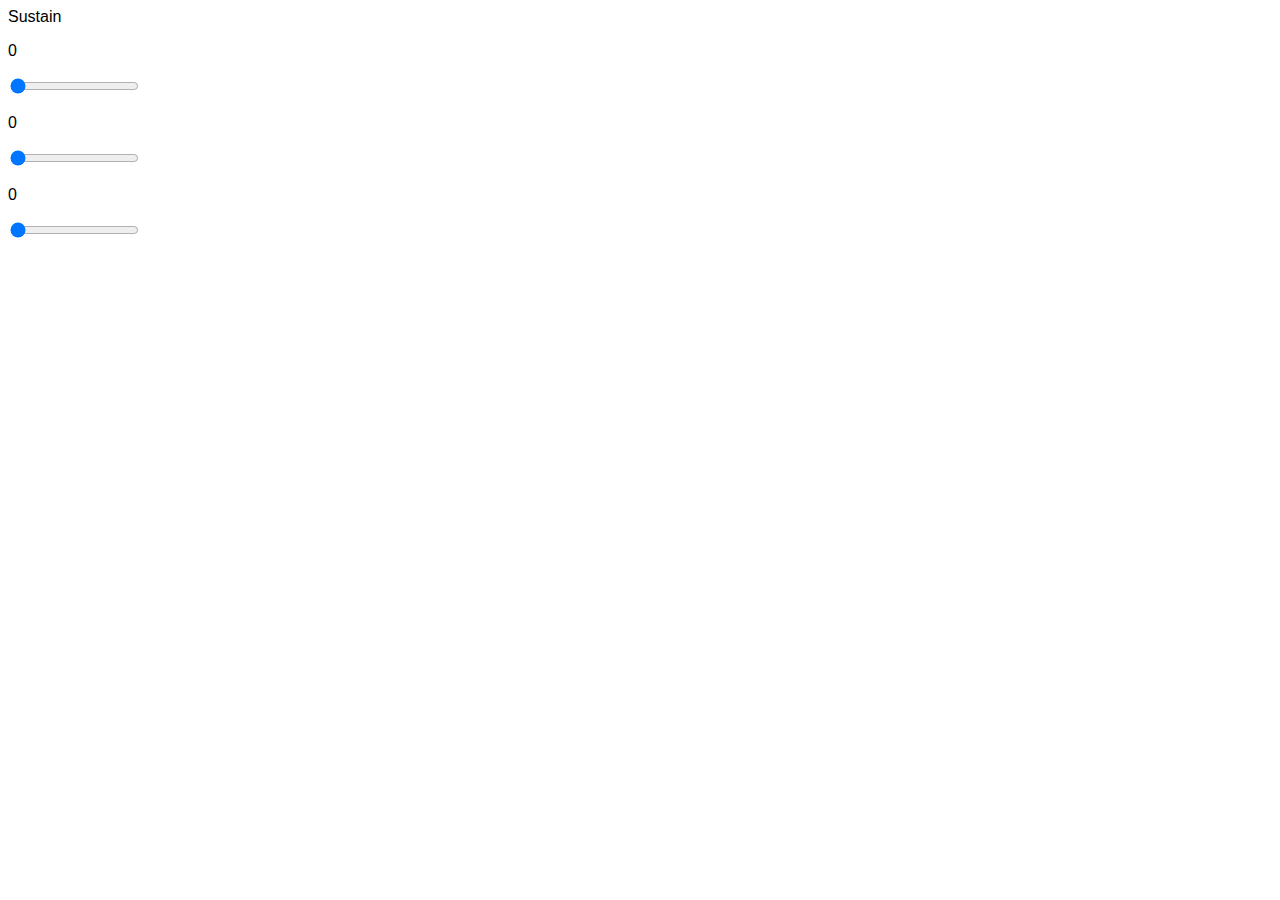
<file: effect1.html>
<!DOCTYPE html>
<html>
	<head>

		<meta name="viewport" content="width=device-width, user-scalable=no">

		<script src="https://kit.fontawesome.com/bff64e1c42.js" crossorigin="anonymous"></script>
		<script src="https://g200kg.github.io/input-knobs/input-knobs.js"></script>

		<link rel="stylesheet" type="text/css" href="css/common.css">

		<title>PicoW Pickup</title>
	</head>
	<body>
		<div class="popup" onclick="popFun()">Sustain
			<span class="popuptext" id="myPopup">
				Adjusts the strength, length of delay, and length of decay
			</span>
		</div>		
		<div class="main">

			<p id="v1">_</p>
			<input id='k1' type="range" class="input-knob" min="0" max="10" step="1" data-diameter="32" >

			<p id="v2">_</p>
			<input id='k2' type="range" class="input-knob" min="0" max="10" step="1">

			<p id="v3">_</p>
			<input id='k3' type="range" class="input-knob" min="0" max="10" step="1">

		</div>
		<script>

			const knobs = new Map([
				[document.getElementById("k1"),document.getElementById("v1")],
				[document.getElementById("k2"),document.getElementById("v2")],
				[document.getElementById("k3"),document.getElementById("v3")],
			])



			// intitialize knob display values to what is stored on the eeprom 
			for (let [knob,val] of knobs){
				knob.value = 0
				val.innerText = knob.value	
			}

			for (let [knob,val] of knobs){
				knob.oninput = function (){
					val.innerText = this.value;
				}
			}

			function popFun() {
				  var popup = document.getElementById("myPopup");
				  popup.classList.toggle("show");
			}

		</script>
	</body>
</html>
</file>
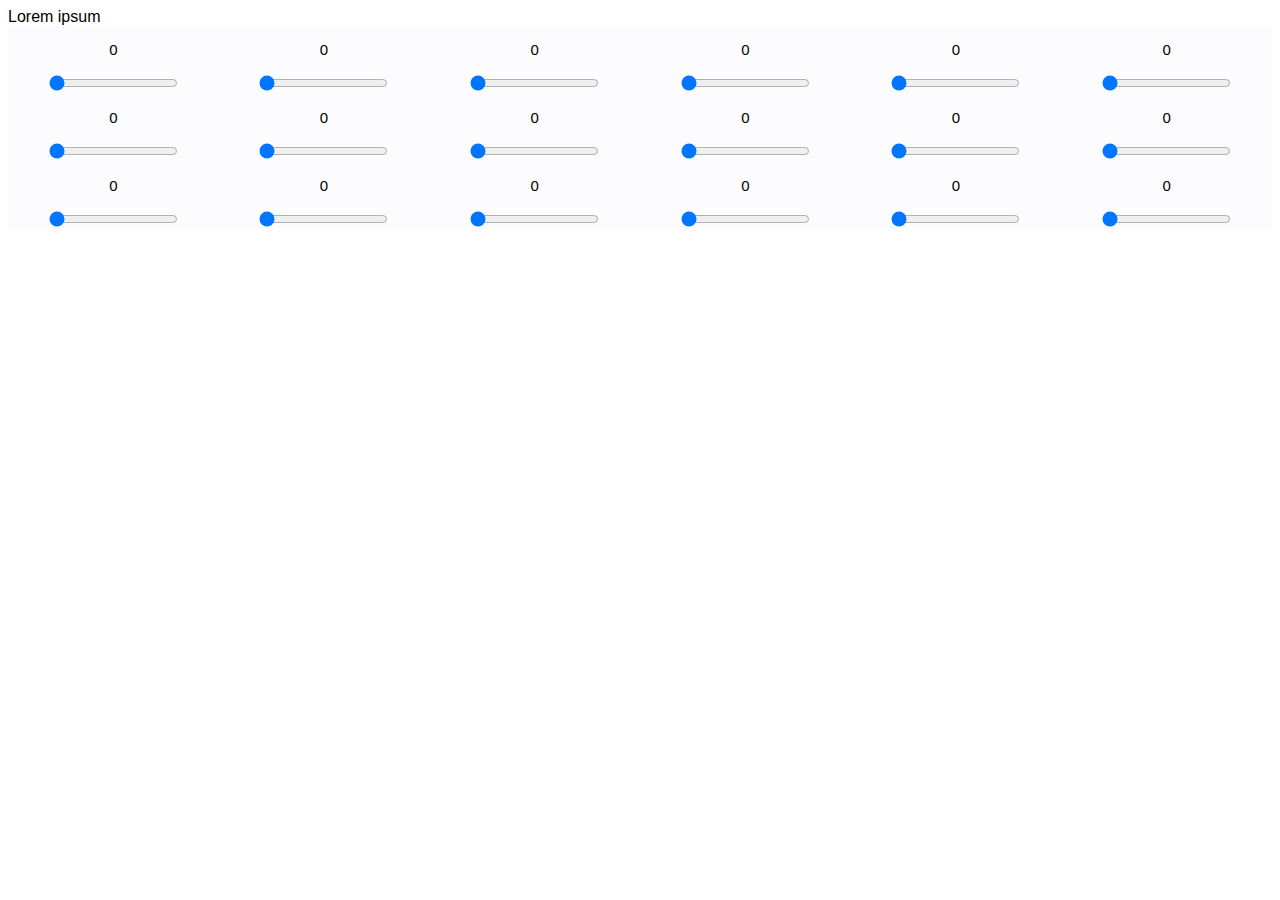
<file: effect2.html>
<!DOCTYPE html>
<html>
	<head>
		<meta name="viewport" content="width=device-width, user-scalable=no">
		<script src="https://kit.fontawesome.com/bff64e1c42.js" crossorigin="anonymous"></script>
		<script src="https://g200kg.github.io/input-knobs/input-knobs.js"></script>

		<link rel="stylesheet" type="text/css" href="css/common.css">
		
		<title>PicoW Pickup</title>
	</head>
	<style>
		.grid-suscontainer {
		  display: grid;
		  grid-template-columns: auto auto auto auto auto auto;
		  background-color: var(--grid-background-color);
		  /* padding: 1px; */
		}
		.grid-susitem {
		  background-color: rgba(255, 255, 255, 0.8);
		  /* border: 1px solid rgba(0, 0, 0, 0.8); */
		  /* padding: 1px; */
		  font-size: 15px;
		  text-align: center;
		}
		</style>
	<body>
		<div class="popup" onclick="popFun()">Lorem ipsum
			<span class="popuptext" id="myPopup">
				Lorem ipsum dolor sit amet, consectetur adipiscing elit, sed do eiusmod tempor incididunt ut labore et dolore magna aliqua. Ut enim ad minim veniam, quis nostrud exercitation ullamco laboris nisi ut aliquip ex ea commodo consequat. Duis aute irure dolor in reprehenderit in voluptate velit esse cillum dolore eu fugiat nulla pariatur. Excepteur sint occaecat cupidatat non proident, sunt in culpa qui officia deserunt mollit anim id est laborum.
				
			</span>
		</div>

		<div class="grid-suscontainer">
			<div id="ga1" class="grid-susitem">
				<p id="va1">_</p>
				<input id='ka1' type="range" class="input-knob" >
			</div>
			<div id="ga2" class="grid-susitem">
				<p id="va2">_</p>
				<input id='ka2' type="range" class="input-knob" >
			</div>
			<div id="ga3" class="grid-susitem">
				<p id="va3">_</p>
				<input id='ka3' type="range" class="input-knob" >
			</div>  
			<div id="ga4" class="grid-susitem">
				<p id="va4">_</p>
				<input id='ka4' type="range" class="input-knob" >
			</div>
			<div id="ga5" class="grid-susitem">
				<p id="va5">_</p>
				<input id='ka5' type="range" class="input-knob" >
			</div>
			<div id="ga6" class="grid-susitem">
				<p id="va6">_</p>
				<input id='ka6' type="range" class="input-knob" >
			</div>  
			<div id="gb1" class="grid-susitem">
				<p id="vb1">_</p>
				<input id='kb1' type="range" class="input-knob" >
			</div>
			<div id="gb2" class="grid-susitem">
				<p id="vb2">_</p>
				<input id='kb2' type="range" class="input-knob" >
			</div>
			<div id="gb3" class="grid-susitem">
				<p id="vb3">_</p>
				<input id='kb3' type="range" class="input-knob" >
			</div>  
			<div id="gb4" class="grid-susitem">
				<p id="vb4">_</p>
				<input id='kb4' type="range" class="input-knob" >
			</div>
			<div id="gb5" class="grid-susitem">
				<p id="vb5">_</p>
				<input id='kb5' type="range" class="input-knob" >
			</div>
			<div id="gb6" class="grid-susitem">
				<p id="vb6">_</p>
				<input id='kb6' type="range" class="input-knob" >
			</div>  
			<div id="gc1" class="grid-susitem">
				<p id="vc1">_</p>
				<input id='kc1' type="range" class="input-knob" >
			</div>
			<div id="gc2" class="grid-susitem">
				<p id="vc2">_</p>
				<input id='kc2' type="range" class="input-knob" >
			</div>
			<div id="gc3" class="grid-susitem">
				<p id="vc3">_</p>
				<input id='kc3' type="range" class="input-knob" >
			</div> 
			<div id="gc4" class="grid-susitem">
				<p id="vc4">_</p>
				<input id='kc4' type="range" class="input-knob" >
			</div>
			<div id="gc5" class="grid-susitem">
				<p id="vc5">_</p>
				<input id='kc5' type="range" class="input-knob" >
			</div>
			<div id="gc6" class="grid-susitem">
				<p id="vc6">_</p>
				<input id='kc6' type="range" class="input-knob" >
			</div>  
		  </div>
		  
		<script>
		window.inputKnobsOptions={fgcolor:"#00ff00",bgcolor:"#000080",knobDiameter:"32", min:"0", max:"50", step:"1"}
			function popFun() {
				  var popup = document.getElementById("myPopup");
				  popup.classList.toggle("show");
			}

			const sknobs = new Map([
				[document.getElementById("ka1"),document.getElementById("va1")],
				[document.getElementById("ka2"),document.getElementById("va2")],
				[document.getElementById("ka3"),document.getElementById("va3")],
				[document.getElementById("ka4"),document.getElementById("va4")],
				[document.getElementById("ka5"),document.getElementById("va5")],
				[document.getElementById("ka6"),document.getElementById("va6")],
				[document.getElementById("kb1"),document.getElementById("vb1")],
				[document.getElementById("kb2"),document.getElementById("vb2")],
				[document.getElementById("kb3"),document.getElementById("vb3")],
				[document.getElementById("kb4"),document.getElementById("vb4")],
				[document.getElementById("kb5"),document.getElementById("vb5")],
				[document.getElementById("kb6"),document.getElementById("vb6")],
				[document.getElementById("kc1"),document.getElementById("vc1")],
				[document.getElementById("kc2"),document.getElementById("vc2")],
				[document.getElementById("kc3"),document.getElementById("vc3")],
				[document.getElementById("kc4"),document.getElementById("vc4")],
				[document.getElementById("kc5"),document.getElementById("vc5")],
				[document.getElementById("kc6"),document.getElementById("vc6")],
			])
	
			// intitialize knob display values to what is stored on the eeprom 
			for (let [knob,val] of sknobs){
				knob.value = 0
				val.innerText = knob.value	
			}
			// set value 
			for (let [knob,val] of sknobs){
				knob.oninput = function (){
					val.innerText = this.value;
				}
			}

		</script>
	</body>
</html>
</html>
</file>
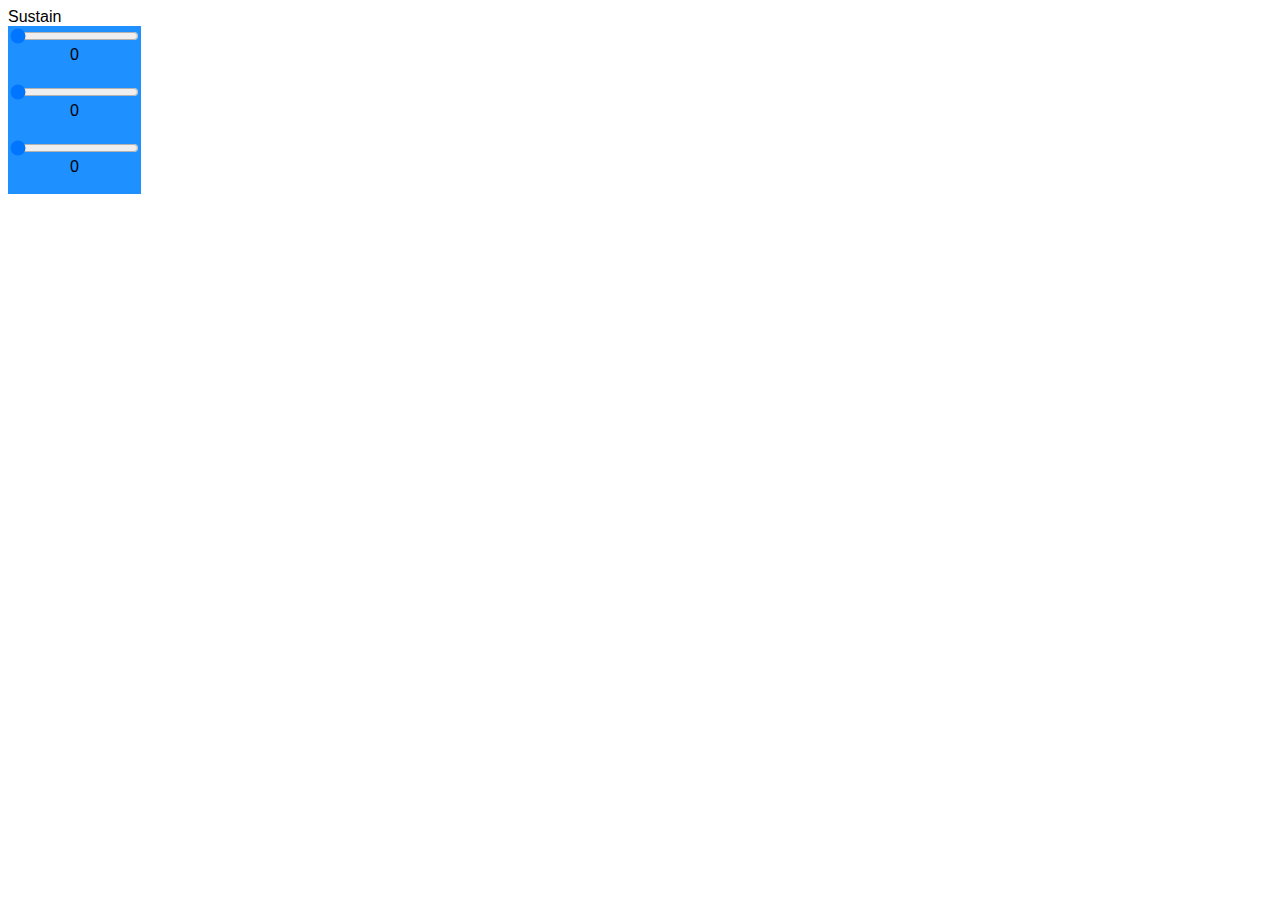
<file: html/effect1.html>
<!DOCTYPE html>
<html>
	<head>

		<meta name="viewport" content="width=device-width, user-scalable=no">

		<script src="https://kit.fontawesome.com/bff64e1c42.js" crossorigin="anonymous"></script>
		<script src="https://g200kg.github.io/input-knobs/input-knobs.js"></script>

		<link rel="stylesheet" type="text/css" href="../css/common.css">

		<title>PicoW Pickup</title>
	</head>
	<body>
		<div class="popup" onclick="popFun()">Sustain
			<span class="popuptext" id="myPopup">
				Adjusts the strength, length of delay, and length of decay
			</span>
		</div>		


		<div class="flex-container">
			<input id='ka1' type="range" class="input-knob" min="0" max="10" step="1" data-diameter="32" >
			<label id="va1">_</label><br>
		</div>
		<div class="flex-container">
			<input id='ka2' type="range" class="input-knob" min="0" max="10" step="1">
			<label id="va2">_</label><br>
		</div>
		<div class="flex-container">
			<input id='ka3' type="range" class="input-knob" min="0" max="10" step="1">
			<label id="va3">_</label><br>
		</div>  


		<script>

			const sknobs = [
				[document.getElementById("ka1"),document.getElementById("va1")],
				[document.getElementById("ka2"),document.getElementById("va2")],
				[document.getElementById("ka3"),document.getElementById("va3")]
			]

			// intitialize knob display values to what is stored on the eeprom 
			for (let [knob,val] of sknobs){
				knob.value = 0
				val.innerText = knob.value	
			}
			// set value 
			for (let [knob,val] of sknobs){
				knob.oninput = function (){
					val.innerText = this.value;
				}
			}

			function popFun() {
				  var popup = document.getElementById("myPopup");
				  popup.classList.toggle("show");
			}

		</script>
	</body>
</html>
</file>
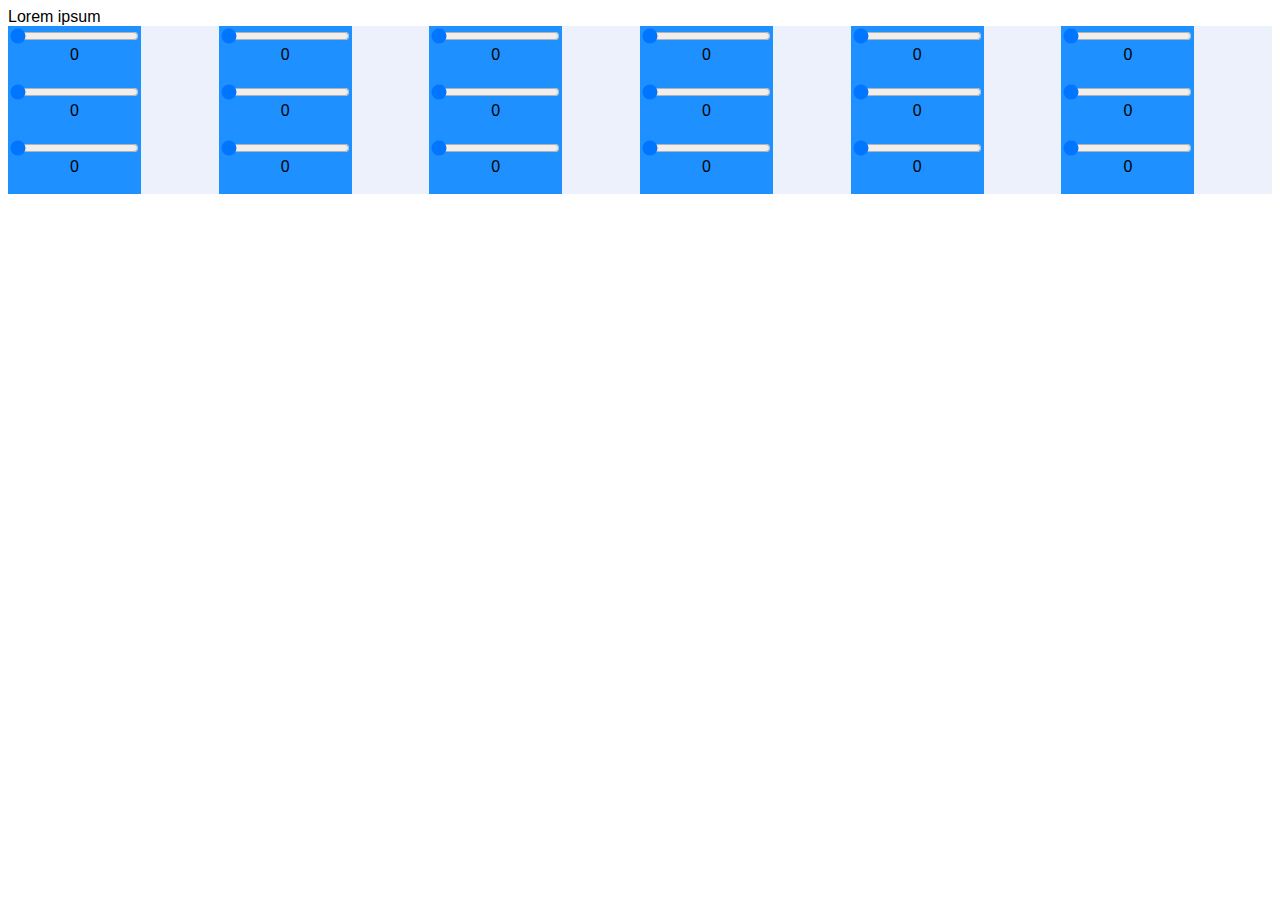
<file: html/effect2.html>
<!DOCTYPE html>
<html>
	<head>
		<meta name="viewport" content="width=device-width, user-scalable=no">
		<script src="https://kit.fontawesome.com/bff64e1c42.js" crossorigin="anonymous"></script>
		<script src="https://g200kg.github.io/input-knobs/input-knobs.js"></script>

		<link rel="stylesheet" type="text/css" href="../css/common.css">
		
		<title>PicoW Pickup</title>
	</head>
	<style>
		.grid-suscontainer {
		  display: grid;
		  grid-template-columns: auto auto auto auto auto auto;
		  background-color: var(--grid-background-color);
		  /* padding: 1px; */
		}
		.grid-susitem {
		  background-color: rgba(255, 255, 255, 0.8);
		  /* border: 1px solid rgba(0, 0, 0, 0.8); */
		  /* padding: 1px; */
		  font-size: 15px;
		  text-align: center;
		}
		</style>
	<body>
		<div class="popup" onclick="popFun()">Lorem ipsum
			<span class="popuptext" id="myPopup">
				Lorem ipsum dolor sit amet, consectetur adipiscing elit, sed do eiusmod tempor incididunt ut labore et dolore magna aliqua. Ut enim ad minim veniam, quis nostrud exercitation ullamco laboris nisi ut aliquip ex ea commodo consequat. Duis aute irure dolor in reprehenderit in voluptate velit esse cillum dolore eu fugiat nulla pariatur. Excepteur sint occaecat cupidatat non proident, sunt in culpa qui officia deserunt mollit anim id est laborum.
				
			</span>
		</div>

		<div class="grid-suscontainer">

			<div class="flex-container" id="ga1" class="grid-susitem">
				<input id='ka1' type="range" class="input-knob", min="0", max="11", step="1" >
				<label id="va1">_</label><br>
			</div>
			<div class="flex-container" id="ga2" class="grid-susitem">
				<input id='ka2' type="range" class="input-knob", min="0", max="11", step="1" >
				<label id="va2">_</label><br>
			</div>
			<div class="flex-container" id="ga3" class="grid-susitem">
				<input id='ka3' type="range" class="input-knob", min="0", max="11", step="1" >
				<label id="va3">_</label><br>
			</div>  
			<div class="flex-container" id="ga4" class="grid-susitem">
				<input id='ka4' type="range" class="input-knob", min="0", max="11", step="1" >
				<label id="va4">_</label><br>
			</div>
			<div class="flex-container" id="ga5" class="grid-susitem">
				<input id='ka5' type="range" class="input-knob", min="0", max="11", step="1" >
				<label id="va5">_</label><br>
			</div>
			<div class="flex-container" id="ga6" class="grid-susitem">
				<input id='ka6' type="range" class="input-knob", min="0", max="11", step="1" >
				<label id="va6">_</label><br>
			</div>  
			<div class="flex-container" id="gb1" class="grid-susitem">
				<input id='kb1' type="range" class="input-knob", min="0", max="11", step="1" >
				<label id="vb1">_</label><br>
			</div>
			<div class="flex-container" id="gb2" class="grid-susitem">
				<input id='kb2' type="range" class="input-knob", min="0", max="11", step="1" >
				<label id="vb2">_</label><br>				
			</div>
			<div class="flex-container" id="gb3" class="grid-susitem">
				<input id='kb3' type="range" class="input-knob", min="0", max="11", step="1" >
				<label id="vb3">_</label><br>				
			</div>  
			<div class="flex-container" id="gb4" class="grid-susitem">
				<input id='kb4' type="range" class="input-knob", min="0", max="11", step="1" >
				<label id="vb4">_</label><br>				
			</div>
			<div class="flex-container" id="gb5" class="grid-susitem">
				<input id='kb5' type="range" class="input-knob", min="0", max="11", step="1" >
				<label id="vb5">_</label><br>
			</div>
			<div class="flex-container" id="gb6" class="grid-susitem">
				<input id='kb6' type="range" class="input-knob", min="0", max="11", step="1" >
				<label id="vb6">_</label><br>
			</div>  
			<div class="flex-container" id="gc1" class="grid-susitem">
				<input id='kc1' type="range" class="input-knob", min="0", max="11", step="1" >
				<label id="vc1">_</label><br>
			</div>
			<div class="flex-container" id="gc2" class="grid-susitem">
				<input id='kc2' type="range" class="input-knob", min="0", max="11", step="1" >
				<label id="vc2">_</label><br>
			</div>
			<div class="flex-container" id="gc3" class="grid-susitem">
				<input id='kc3' type="range" class="input-knob", min="0", max="11", step="1" >
				<label id="vc3">_</label><br>
			</div> 
			<div class="flex-container" id="gc4" class="grid-susitem">
				<input id='kc4' type="range" class="input-knob", min="0", max="11", step="1">
				<label id="vc4">_</label><br>
			</div>
			<div class="flex-container" id="gc5" class="grid-susitem">
				<input id='kc5' type="range" class="input-knob", min="0", max="11", step="1" >
				<label id="vc5">_</label><br>
			</div>
			<div class="flex-container" id="gc6" class="grid-susitem">
				<input id='kc6' type="range" class="input-knob", min="0", max="11", step="1" >
				<label id="vc6">_</label><br>
			</div>  
		</div>
		  
		<script>
		window.inputKnobsOptions={fgcolor:"#00ff00",bgcolor:"#000080",knobDiameter:"56"}
			function popFun() {
				  var popup = document.getElementById("myPopup");
				  popup.classList.toggle("show");
			}

			const sknobs = new Map([
				[document.getElementById("ka1"),document.getElementById("va1")],
				[document.getElementById("ka2"),document.getElementById("va2")],
				[document.getElementById("ka3"),document.getElementById("va3")],
				[document.getElementById("ka4"),document.getElementById("va4")],
				[document.getElementById("ka5"),document.getElementById("va5")],
				[document.getElementById("ka6"),document.getElementById("va6")],
				[document.getElementById("kb1"),document.getElementById("vb1")],
				[document.getElementById("kb2"),document.getElementById("vb2")],
				[document.getElementById("kb3"),document.getElementById("vb3")],
				[document.getElementById("kb4"),document.getElementById("vb4")],
				[document.getElementById("kb5"),document.getElementById("vb5")],
				[document.getElementById("kb6"),document.getElementById("vb6")],
				[document.getElementById("kc1"),document.getElementById("vc1")],
				[document.getElementById("kc2"),document.getElementById("vc2")],
				[document.getElementById("kc3"),document.getElementById("vc3")],
				[document.getElementById("kc4"),document.getElementById("vc4")],
				[document.getElementById("kc5"),document.getElementById("vc5")],
				[document.getElementById("kc6"),document.getElementById("vc6")],
			])
	
			// intitialize knob display values to what is stored on the eeprom 
			for (let [knob,val] of sknobs){
				knob.value = 0
				val.innerText = knob.value	
			}
			// set value 
			for (let [knob,val] of sknobs){
				knob.oninput = function (){
					var v = this.value
					var vt = v
					if (v == 11) {
						vt = Infinity
					}
					val.innerText = vt;
				}
			}

		</script>
	</body>
</html>
</html>
</file>
<file: css/common.css>
@import url(style.css);
@import url(popup.css);
</file>
